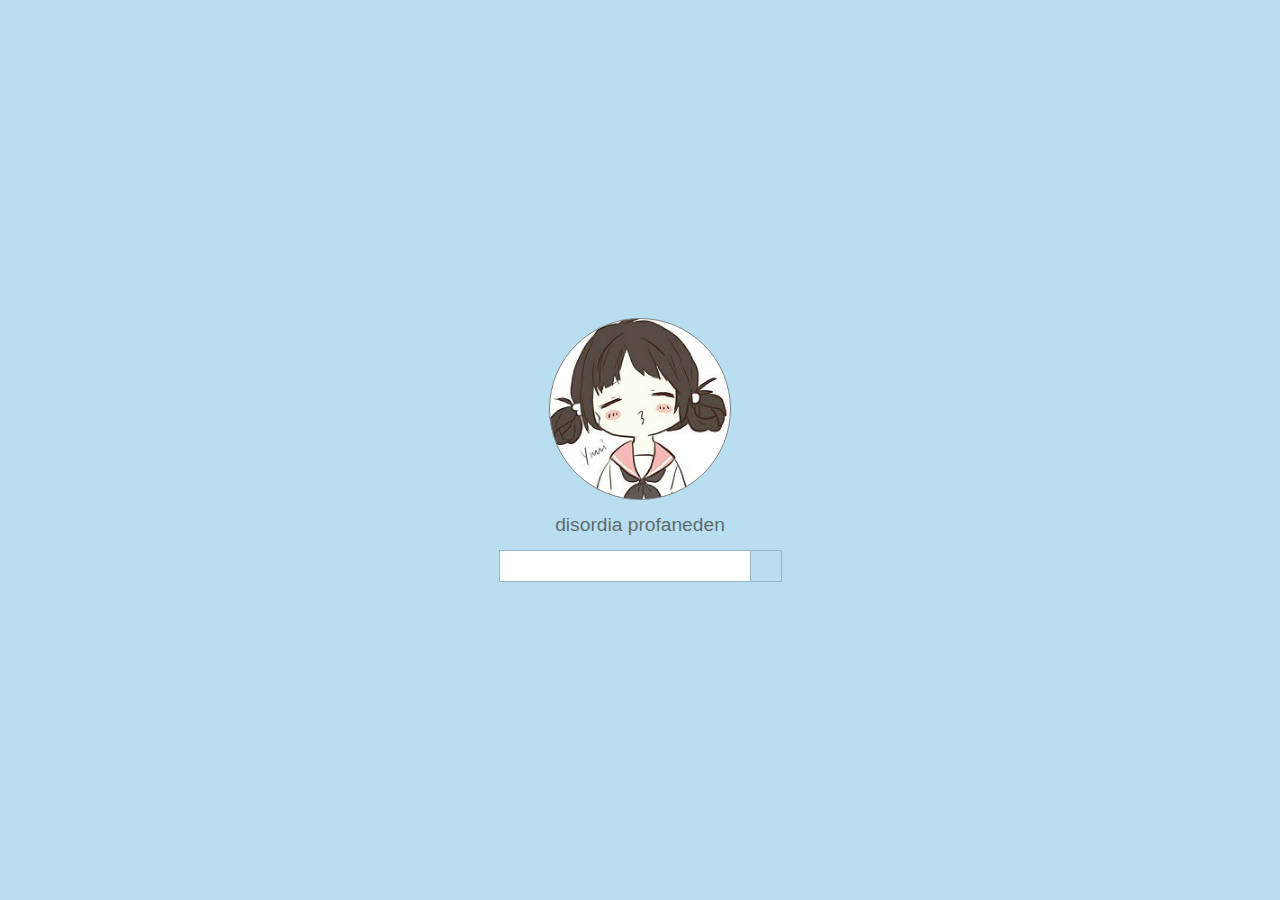
<file: windows/components/login.html>
<!DOCTYPE html>
<html lang="en">
<head>
    <meta charset="UTF-8">
    <title>Title</title>
    <link rel="stylesheet" type="text/css" href="./css/component.css">
</head>
<body id="login-bk">
    <div id="main">
        <div class="center">
            <div id="user-face"></div>
            <div id="user-name">disordia profaneden</div>
            <div id="login-pass-area">
                <input id="login-pass" class="common-input" type="password">
            </div><div class="head-btn" id="login-div"></div>
        </div>
    </div>
</body>
</html>
</file>
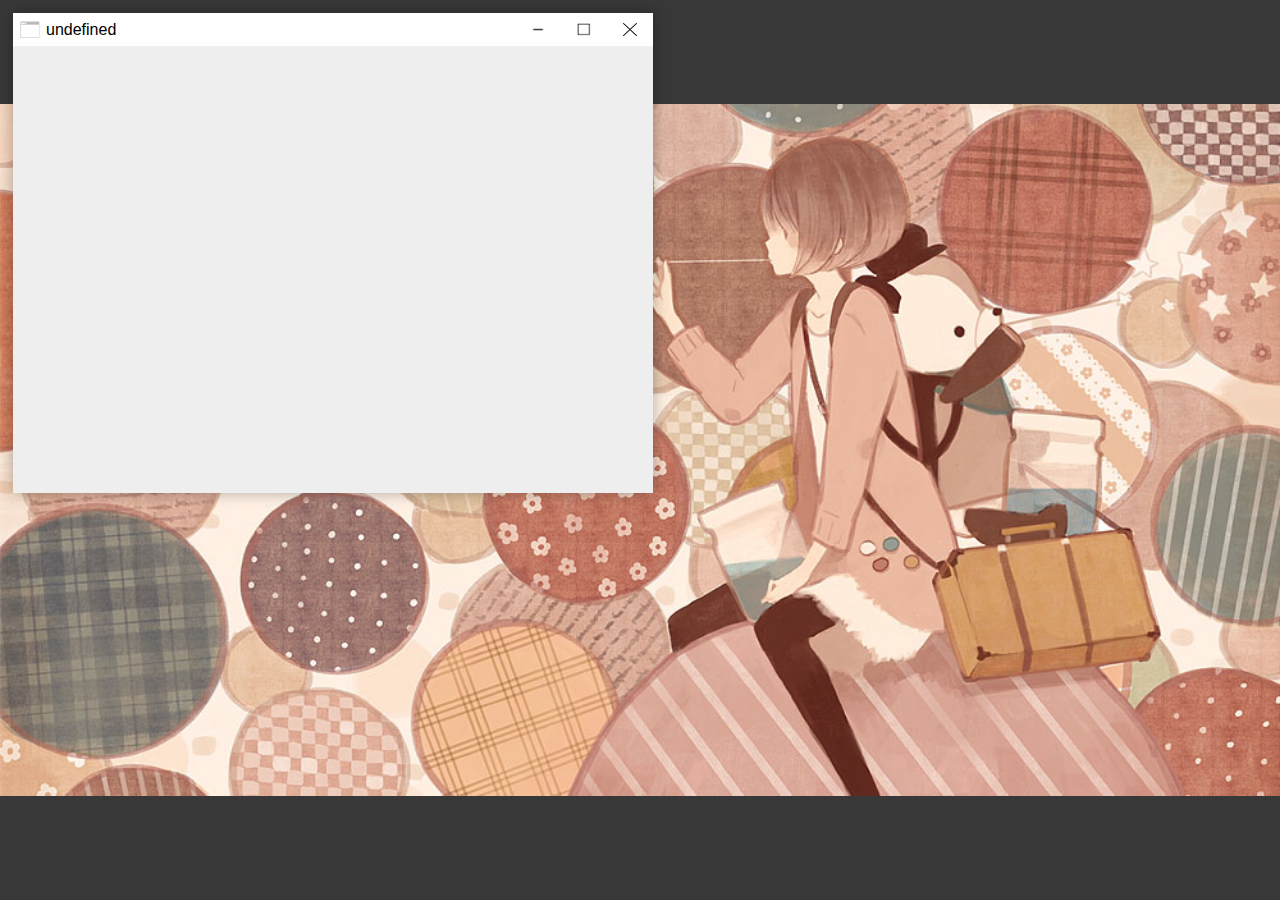
<file: windows/components/window.html>
<!DOCTYPE html>
<html lang="en">
<head>
    <link href="../css/style.css" type="text/css" rel="stylesheet">
    <script>

    </script>
</head>
<body>
<div id="desktop">
    <!--<div class="window-container">-->
        <!--<div class="window-title-bar">-->
            <!--<div class="window-caption">-->
                <!--<div class="window-title-image" draggable="false"/>-->
                <!--<label>undefined</label>-->
            <!--</div>-->

            <!--<div class="commonBtn minWindowBtn"></div>-->
            <!--<div class="commonBtn maxWindowBtn"></div>-->
            <!--<div class="commonBtn closeBtn"></div>-->
        <!--</div>-->
        <!--<div class="window-content">-->
            <!--<iframe src="https://www.baidu.com"></iframe>-->
        <!--</div>-->

    <!--</div>-->
    <ul id="desk-items-ul"></ul>
        <div class="window-container" style="margin-left: 10px;margin-top: 10px">
            <div class="window-title-bar" draggable="false">
                <div class="window-caption" draggable="false">
                    <div class="window-title-image" draggable="false"></div>
                    <label class="window-title-caption"  draggable="false">undefined</label>
                </div>
                <div class="commonBtn windowBarBtn minWindowBtn"></div>
                <div class="commonBtn windowBarBtn maxWindowBtn"></div>
                <div class="commonBtn windowBarBtn closeBtn"></div>
            </div>
            <div class="window-content">
                <iframe></iframe>
            </div>
            <div class="b window-resize-bar"></div>
            <div class="t window-resize-bar"></div>
            <div class="r window-resize-bar"></div>
            <div class="l window-resize-bar"></div>
            <div class="lt window-resize-bar"></div>
            <div class="rt window-resize-bar"></div>
            <div class="lb window-resize-bar"></div>
            <div class="rb window-resize-bar"></div>
        </div>

</div>

<script>
</script>

</body>
</html>
</file>
<file: windows/components/css/component.css>
div {
  -moz-user-select: none;
  -webkit-user-select: none;
  user-select: none; }

div#main {
  position: absolute;
  left: 0;
  top: 0;
  width: 100%;
  height: 100%; }

#explorer-top-navbar {
  box-sizing: border-box;
  padding: 10px;
  background-color: white;
  position: absolute;
  top: 0;
  height: 45px;
  width: 100%; }
  #explorer-top-navbar div {
    display: inline-block; }

#path-input {
  outline: none;
  display: inline-block;
  height: 22px;
  width: calc( 100% - 35px );
  border-style: none;
  font-size: medium; }
  #path-input:focus {
    border-style: none; }

#explorer-component {
  position: absolute;
  width: 100%;
  height: calc( 100% - 60px );
  top: 40px; }

#status-bar {
  background-color: white;
  position: absolute;
  width: 100%;
  height: 20px;
  bottom: 0;
  left: 0; }

.status-area {
  padding-left: 10px;
  height: 20px;
  font-size: small;
  line-height: 20px; }

body {
  background-color: white;
  font-family: "Microsoft YaHei UI", Arial,Serif;
  overflow: hidden; }

#component-table {
  position: relative;
  overflow: scroll;
  width: 100%;
  height: 100%; }

table thead tr td {
  color: rgba(0, 0, 0, 0.68);
  font-size: medium;
  height: 30px; }

table {
  width: 600px;
  table-layout: fixed; }

table thead {
  position: relative;
  top: 0;
  background-color: white; }

.table-head thead tr td {
  border-right: 1px rgba(0, 0, 0, 0.18) solid; }

.table-head thead tr td:hover {
  background-color: rgba(63, 163, 255, 0.2); }

.table-head {
  box-sizing: border-box;
  background-color: white;
  position: absolute; }

.table-body {
  width: 580px;
  border-collapse: collapse;
  margin-top: 15px;
  margin-left: 10px; }

.table-body tbody tr:hover {
  background-color: rgba(63, 163, 255, 0.2); }

.item-ico {
  cursor: default;
  vertical-align: middle;
  display: inline-block;
  width: 25px;
  height: 25px;
  background-size: 100% 100%;
  background-image: url(../../imgs/bin.png);
  background-repeat: no-repeat;
  background-position: center; }

.item-ico.dir {
  cursor: default;
  background-image: url(../../imgs/dir.png); }

.item-name {
  cursor: default;
  vertical-align: middle;
  display: inline-block; }

.head-btn {
  font-family: "Segoe MDL2 Assets";
  cursor: default;
  border: inset 1px transparent;
  display: inline-block;
  width: 25px;
  height: 25px;
  line-height: 25px;
  text-align: center;
  vertical-align: middle;
  background-size: 60% 60%;
  background-repeat: no-repeat;
  background-position: center; }
  .head-btn:hover {
    transition: all 0.2s ease;
    border: inset 1px rgba(63, 163, 255, 0.3);
    background-color: rgba(63, 163, 255, 0.2); }

#up-btn {
  color: darkgray; }

#input-area {
  border: 1px solid rgba(0, 0, 0, 0.18);
  width: 80%;
  display: inline-block; }

#refresh-btn {
  margin-left: -1px;
  border: 1px solid rgba(0, 0, 0, 0.18);
  color: darkgray; }

.center {
  text-align: center;
  margin: 0 auto;
  position: relative;
  top: 50%;
  -webkit-transform: translateY(-50%);
  -ms-transform: translateY(-50%);
  transform: translateY(-50%); }

.common-input {
  height: 30px;
  line-height: 30px;
  font-size: medium; }

#login-pass-area {
  display: inline-block;
  margin: 0 auto;
  width: 250px;
  border: 1px solid rgba(0, 0, 0, 0.18); }

#login-pass {
  height: 30px;
  background-color: white;
  font-size: larger;
  vertical-align: middle;
  padding: 0;
  box-sizing: border-box;
  width: 100%;
  outline: none;
  border-style: none; }

#login-div {
  line-height: 30px;
  width: 30px;
  height: 30px;
  display: inline-block;
  color: darkgray;
  vertical-align: middle;
  border: 1px solid rgba(0, 0, 0, 0.18);
  border-left: 0px;
  margin: 0;
  padding: 0; }

#login-bk {
  background-color: #b9def0; }

#user-face {
  margin: 0 auto;
  width: 180px;
  height: 180px;
  background-color: white;
  background-image: url(../../imgs/head.jpg);
  background-repeat: no-repeat;
  background-size: 100% 100%;
  background-position: center;
  border: 1px solid gray;
  border-radius: 50%; }

#user-name {
  line-height: 50px;
  height: 50px;
  margin: 0 auto;
  font-size: larger;
  color: rgba(53, 53, 53, 0.71); }

/*# sourceMappingURL=component.css.map */
</file>
<file: windows/css/style.css>
body {
  font-family: "Microsoft YaHei UI", Arial,Serif;
  background-color: #383838; }

* {
  -webkit-user-select: none;
  -moz-user-select: none;
  -ms-user-select: none;
  -o-user-select: none;
  user-select: none; }

.desktop-item {
  width: 80px;
  height: 80px;
  background-color: transparent;
  margin: 8px;
  text-align: center;
  overflow: hidden; }
  .desktop-item:hover {
    background-color: rgba(79, 137, 255, 0.11);
    box-shadow: inset 0 0 1px #a8edff; }
  .desktop-item div {
    display: block;
    border-style: none;
    background-size: 100% 100%;
    background-repeat: no-repeat;
    background-position: center;
    background-image: url(../imgs/app.png);
    margin: 10% auto 0 auto;
    width: 55%;
    height: 55%; }
  .desktop-item label {
    overflow: hidden;
    width: 80px;
    word-break: keep-all;
    white-space: nowrap;
    text-overflow: ellipsis;
    text-shadow: 0 0 4px #000000;
    font-size: small;
    display: block;
    color: white; }

#desk-bar {
  display: flex;
  flex-wrap: nowrap;
  flex-direction: row;
  margin: 0;
  border-width: 0;
  z-index: 100;
  height: 40px;
  width: 100%;
  position: absolute;
  background-color: rgba(0, 0, 0, 0.93);
  left: 0;
  bottom: 0;
  overflow: visible; }

.commonTextBtn {
  position: relative;
  margin-top: 0;
  margin-bottom: 0;
  text-align: center;
  width: 48px;
  height: 40px;
  background-size: 41% 50%;
  background-position: center;
  background-repeat: no-repeat; }
  .commonTextBtn:hover {
    background-color: rgba(104, 104, 104, 0.41); }
  .commonTextBtn:active {
    background-color: rgba(84, 84, 84, 0.41); }

.commonBtn {
  display: flex;
  margin-top: 0;
  margin-bottom: 0;
  text-align: center;
  width: 48px;
  height: 40px;
  background-size: 41% 50%;
  background-position: center;
  background-repeat: no-repeat; }
  .commonBtn:hover::after {
    content: '';
    position: relative;
    left: 0;
    top: 0;
    width: 100%;
    height: 100%;
    background-color: rgba(104, 104, 104, 0.41); }
  .commonBtn:active::after {
    content: '';
    position: relative;
    left: 0;
    top: 0;
    width: 100%;
    height: 100%;
    background-color: rgba(84, 84, 84, 0.41); }
  .commonBtn[open='true'] {
    background-color: rgba(104, 104, 104, 0.41); }

#startBtn {
  background-image: url(../imgs/windows10.png); }

#searchBtn {
  background-image: url(../imgs/Search.png); }

#showDeskBtn {
  position: relative;
  width: 8px;
  display: block;
  text-align: left;
  align-self: flex-end;
  overflow: visible; }
  #showDeskBtn:after {
    content: '';
    background-color: rgba(255, 255, 255, 0.65);
    width: 1px;
    height: 100%;
    position: absolute;
    left: 0; }
  #showDeskBtn:before {
    content: '';
    background-color: rgba(154, 154, 154, 0.65);
    width: 8px;
    height: 100%;
    position: absolute;
    left: 0; }

#deskTimer {
  position: relative;
  display: block;
  color: white;
  line-height: 20px;
  font-size: small;
  text-align: center;
  word-break: break-all;
  width: 80px;
  align-self: flex-end;
  cursor: default; }

#desktop {
  position: absolute;
  left: 0;
  top: 0;
  width: 100%;
  height: 100%;
  background-attachment: fixed;
  background-image: url(../imgs/bk.jpg);
  background-repeat: no-repeat;
  background-position: center;
  background-size: 100% auto;
  z-index: 0;
  overflow: hidden; }

#windows-ul {
  position: absolute;
  left: 0;
  top: 0;
  width: 100%;
  height: 100%;
  padding: 0;
  margin: 0;
  border-style: none; }

#desk-items-ul {
  position: absolute;
  width: 100%;
  height: calc( 100% - 40px );
  padding: 0;
  margin: 0;
  display: flex;
  flex-wrap: wrap;
  box-sizing: border-box;
  justify-content: flex-start;
  flex-direction: column;
  align-content: flex-start; }

.window-container {
  overflow: visible;
  position: absolute;
  z-index: 0;
  min-width: 300px;
  min-height: 200px;
  margin: 0;
  width: 640px;
  height: 480px;
  background-color: #EEEEEE;
  left: 3px;
  top: 3px;
  box-shadow: 0px 0px 14px rgba(0, 0, 0, 0.3); }
  .window-container .window-content {
    display: block;
    position: absolute;
    width: 100%;
    top: 33px;
    bottom: 0;
    left: 0;
    margin: 0;
    padding: 0;
    overflow: hidden; }
    .window-container .window-content iframe {
      border-style: none;
      margin: 0;
      display: flex;
      flex-grow: 1;
      width: 100%;
      height: 100%; }

#active-window .iframe-cover.hide {
  display: none; }

.window-resize-bar {
  display: block;
  position: absolute;
  overflow: visible;
  background-color: transparent;
  left: 0;
  top: 100%;
  width: 100%;
  height: 100px; }
  .window-resize-bar.l {
    top: 0;
    left: -3px;
    height: 100%;
    width: 3px;
    cursor: e-resize; }
  .window-resize-bar.r {
    top: 0;
    left: 100%;
    height: 100%;
    width: 3px;
    cursor: w-resize; }
  .window-resize-bar.t {
    top: -3px;
    left: 0;
    width: 100%;
    height: 3px;
    cursor: n-resize; }
  .window-resize-bar.b {
    top: 100%;
    left: 0;
    width: 100%;
    height: 3px;
    cursor: s-resize; }
  .window-resize-bar.lt {
    top: -3px;
    left: -3px;
    height: 3px;
    width: 3px;
    cursor: nw-resize; }
  .window-resize-bar.rt {
    top: -3px;
    left: 100%;
    height: 3px;
    width: 3px;
    cursor: ne-resize; }
  .window-resize-bar.lb {
    left: -3px;
    top: 100%;
    height: 3px;
    width: 3px;
    cursor: sw-resize; }
  .window-resize-bar.rb {
    left: 100%;
    top: 100%;
    height: 3px;
    width: 3px;
    cursor: se-resize; }

.window-container .window-title-bar {
  display: flex;
  flex-direction: row;
  flex-wrap: nowrap;
  height: 33px;
  width: 100%;
  background-color: white;
  -webkit-user-select: none;
  -moz-user-select: none;
  -ms-user-select: none;
  -o-user-select: none;
  user-select: none; }

.window-caption {
  cursor: default;
  height: 100%;
  display: flex;
  width: 0;
  flex-grow: 1; }

.window-title-image {
  width: 33px;
  height: 33px;
  background-repeat: no-repeat;
  background-position: center;
  background-size: 60% 60%;
  background-image: url(../imgs/app.png);
  border-style: none; }

.window-caption label {
  user-select: none;
  display: inline-block;
  line-height: 33px;
  vertical-align: middle; }

.windowBarBtn {
  width: 46.2px;
  height: 33px;
  display: flex;
  background-size: 30% 40%; }

.minWindowBtn {
  background-image: url(../imgs/minimize.png); }

.maxWindowBtn {
  background-image: url(../imgs/maximize.png); }

.closeBtn {
  background-image: url(../imgs/close.png); }
  .closeBtn:hover {
    background-image: none; }
  .closeBtn:hover::after {
    content: '';
    position: relative;
    left: 0;
    top: 0;
    width: 100%;
    height: 100%;
    background-color: rgba(255, 0, 0, 0.9); }
  .closeBtn:active::after {
    content: '';
    position: relative;
    left: 0;
    top: 0;
    width: 100%;
    height: 100%;
    background-color: rgba(255, 0, 0, 0.71); }
  .closeBtn:hover::after {
    content: '';
    position: relative;
    left: 0;
    top: 0;
    width: 100%;
    height: 100%;
    background-size: 30% 40%;
    background-repeat: no-repeat;
    background-position: center;
    background-image: url(../imgs/close2.png); }

#task-list {
  display: flex;
  flex-grow: 1;
  flex-direction: row; }
  #task-list > ul {
    margin: 0;
    display: flex;
    flex-grow: 1;
    flex-direction: row;
    flex-wrap: nowrap;
    padding: 0;
    height: 40px; }

.task-item {
  display: flex;
  flex-shrink: 1;
  display: flex;
  margin-top: 0;
  margin-bottom: 0;
  width: 56px;
  height: 40px;
  background-size: 50% 70%;
  background-position: center;
  background-repeat: no-repeat;
  background-image: url(../imgs/app.png);
  overflow: hidden; }
  .task-item:hover div {
    transition: all 0.3s ease;
    content: '';
    position: relative;
    width: 100%;
    height: 100%;
    background-color: rgba(255, 255, 255, 0.21);
    margin: auto;
    overflow: hidden; }
    .task-item:hover div:after {
      display: inline-block;
      content: '';
      width: 100%;
      height: 7%;
      background-color: #f781f8;
      position: absolute;
      bottom: 0; }
  .task-item:not(:hover) div {
    transition: all 0.3s ease;
    content: '';
    position: relative;
    width: 75%;
    height: 100%;
    background-color: transparent;
    margin: auto;
    overflow: hidden; }
    .task-item:not(:hover) div:after {
      display: inline-block;
      content: '';
      width: 100%;
      height: 3px;
      background-color: #f781f8;
      position: absolute;
      bottom: 0; }

#startMenu {
  z-index: 900000;
  position: absolute;
  background-color: rgba(0, 0, 0, 0.8);
  box-shadow: 0 0 8px rgba(0, 0, 0, 0.52);
  width: 300px;
  height: calc( 60% + 100px );
  margin-bottom: 40px;
  left: 0;
  bottom: 0;
  overflow: hidden; }
  #startMenu.show {
    transition: opacity 0.3s ease 0.1s;
    transition: bottom 0.4s cubic-bezier(0, 1, 0, 1);
    opacity: 1;
    bottom: 0; }
  #startMenu:not(.show) {
    transition: opacity 0.3s ease 0.1s;
    transition: bottom 0.4s cubic-bezier(0, 1, 0, 1);
    opacity: 0;
    bottom: -100%; }
  #startMenu #leftSide {
    position: relative;
    left: 0;
    top: 0;
    width: 100%;
    height: 100%;
    overflow: hidden; }
    #startMenu #leftSide .left {
      position: absolute;
      left: 0;
      top: 0;
      width: 100%;
      height: 100%; }
      #startMenu #leftSide .left .flex-list {
        box-sizing: border-box;
        padding: 15px 15px 4.5px;
        display: flex;
        flex-direction: column;
        flex-wrap: nowrap;
        height: 100%; }
      #startMenu #leftSide .left .userInfo {
        box-sizing: border-box;
        margin: 0;
        padding: 0;
        border-style: none;
        height: 40px;
        width: 100%; }
        #startMenu #leftSide .left .userInfo .user-image {
          vertical-align: middle;
          width: 34px;
          height: 34px;
          border-radius: 50%;
          background-color: white;
          margin: 0;
          padding: 0;
          border-style: none;
          display: inline-block; }
          #startMenu #leftSide .left .userInfo .user-image:before {
            vertical-align: middle;
            position: absolute;
            margin: 0;
            padding: 0;
            border-style: none;
            display: inline-block;
            content: '';
            width: 34px;
            height: 34px;
            background-image: url(../imgs/user.png);
            background-size: 100% 100%;
            border-radius: 50%; }
        #startMenu #leftSide .left .userInfo .user-name {
          align-self: flex-end;
          margin: 0;
          padding: 0;
          border-style: none;
          color: white;
          font-size: small;
          margin: 0;
          display: inline-block;
          height: 40px;
          line-height: 40px;
          vertical-align: middle; }
    #startMenu #leftSide .right {
      position: absolute;
      height: 100%;
      width: 100%;
      left: 100%; }

.menuItem {
  padding: 0;
  border-style: none;
  margin-top: 10px; }
  .menuItem:hover {
    background-color: rgba(255, 255, 255, 0.4); }
  .menuItem .appIcon {
    width: 40px;
    height: 40px;
    background-position: center;
    background-repeat: no-repeat;
    background-size: 60% 60%;
    display: inline-block; }
  .menuItem .appName {
    vertical-align: top;
    display: inline-block;
    height: 40px;
    line-height: 40px;
    font-size: small;
    color: white; }
  .menuItem div {
    cursor: default; }

#oftenUseAppList {
  width: 100%;
  height: 100%; }

#settingBtn {
  position: relative;
  bottom: 0; }
  #settingBtn .appIcon {
    background-image: url(../imgs/setting.png); }

#folderBtn {
  position: relative;
  bottom: 0; }
  #folderBtn .appIcon {
    background-image: url(../imgs/folder.png); }

#allAppBtn {
  position: relative;
  bottom: 0; }
  #allAppBtn .appIcon {
    background-image: url(../imgs/allapp.png); }

.settingImg {
  width: 100px;
  height: 100px;
  background-repeat: no-repeat;
  background-position: center;
  background-size: 70% 70%;
  display: inline-block; }

.discription {
  display: inline-block;
  height: 100px; }

.settingItemBtn {
  border: 2px solid transparent; }
  .settingItemBtn:hover {
    border: 2px solid rgba(255, 152, 248, 0.61); }

select {
  border: 2px solid #828282;
  font-size: medium; }
  select:hover {
    border: 2px solid #ff98f8; }
  select option {
    font-size: medium; }

button {
  transition: all 0.4s ease;
  font-size: medium;
  color: black;
  border: 2px solid #b4b4b4;
  background-color: #b4b4b4; }
  button:hover {
    border: 2px solid #5f5f5f; }
  button:active {
    background-color: #5f5f5f;
    border: 2px solid transparent; }
  button:focus {
    outline: none; }

/*# sourceMappingURL=style.css.map */
</file>
